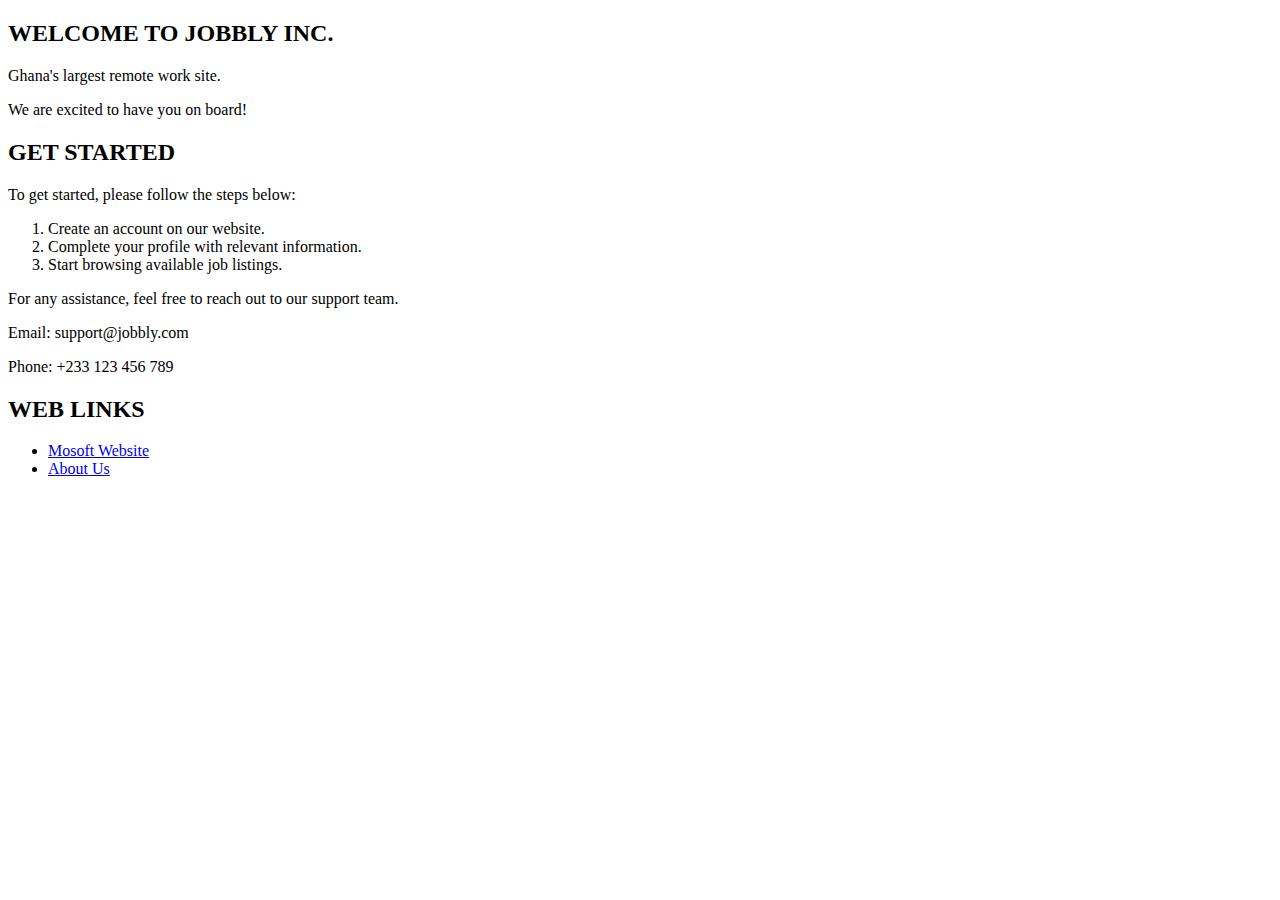
<file: DAY1/index.html>
<!DOCTYPE html>
<html lang="en">
<head>
    <meta charset="UTF-8">
    <meta name="viewport" content="width=device-width, initial-scale=1.0">
    <title>JOBBLY</title>
</head>
<body>
    <h2>WELCOME TO JOBBLY INC.</h2>

    <p>Ghana's largest remote work site.</p>
    <p>We are excited to have you on board!</p>

    <h2>GET STARTED</h2>
    <p>To get started, please follow the steps below:</p>
    <ol>
        <li>Create an account on our website.</li>
        <li>Complete your profile with relevant information.</li>
        <li>Start browsing available job listings.</li>
    </ol>
    <p>For any assistance, feel free to reach out to our support team.</p>
    <p>Email: support@jobbly.com</p>
    <p>Phone: +233 123 456 789</p>


    <h2>WEB LINKS</h2>
    <ul>
        <li>
            <a href="http://mosoft.software" target="_blank">Mosoft Website</a>
        </li>
        <li>
            <a href="about.html">About Us</a>
        </li>
    </ul>
</body>
</html>
</file>
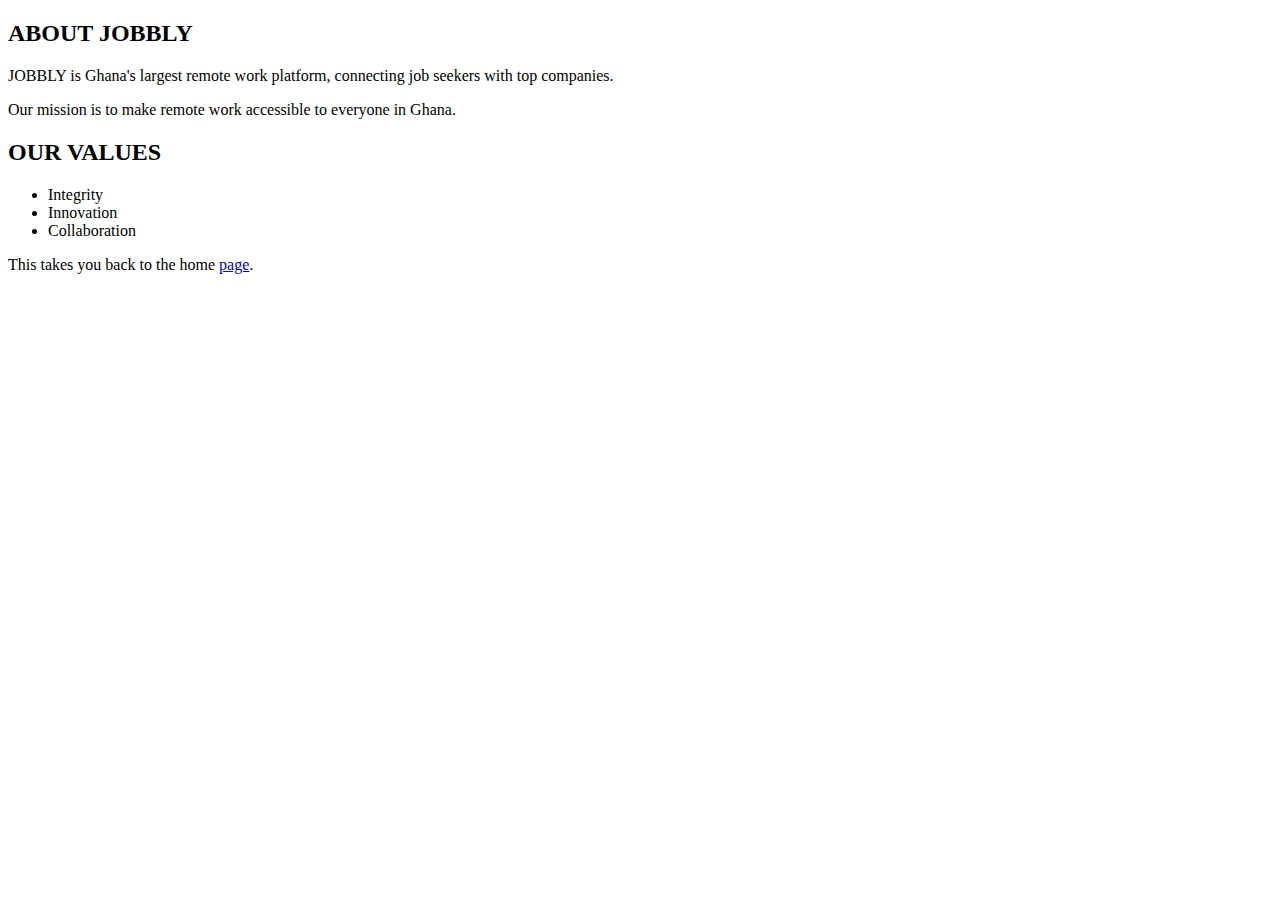
<file: DAY1/about.html>
<!DOCTYPE html>
<html lang="en">
<head>
    <meta charset="UTF-8">
    <meta name="viewport" content="width=device-width, initial-scale=1.0">
    <title>About Us - JOBBLY</title>
</head>
<body>
    <h2>ABOUT JOBBLY</h2>
    <p>JOBBLY is Ghana's largest remote work platform, connecting job seekers with top companies.</p>
    <p>Our mission is to make remote work accessible to everyone in Ghana.</p>
    <h2>OUR VALUES</h2>
    <ul>
        <li>Integrity</li>
        <li>Innovation</li>
        <li>Collaboration</li>
    </ul>

    <p>This takes you back to the home <a href="index.html">page</a>.</p>
</body>
</html>
</file>
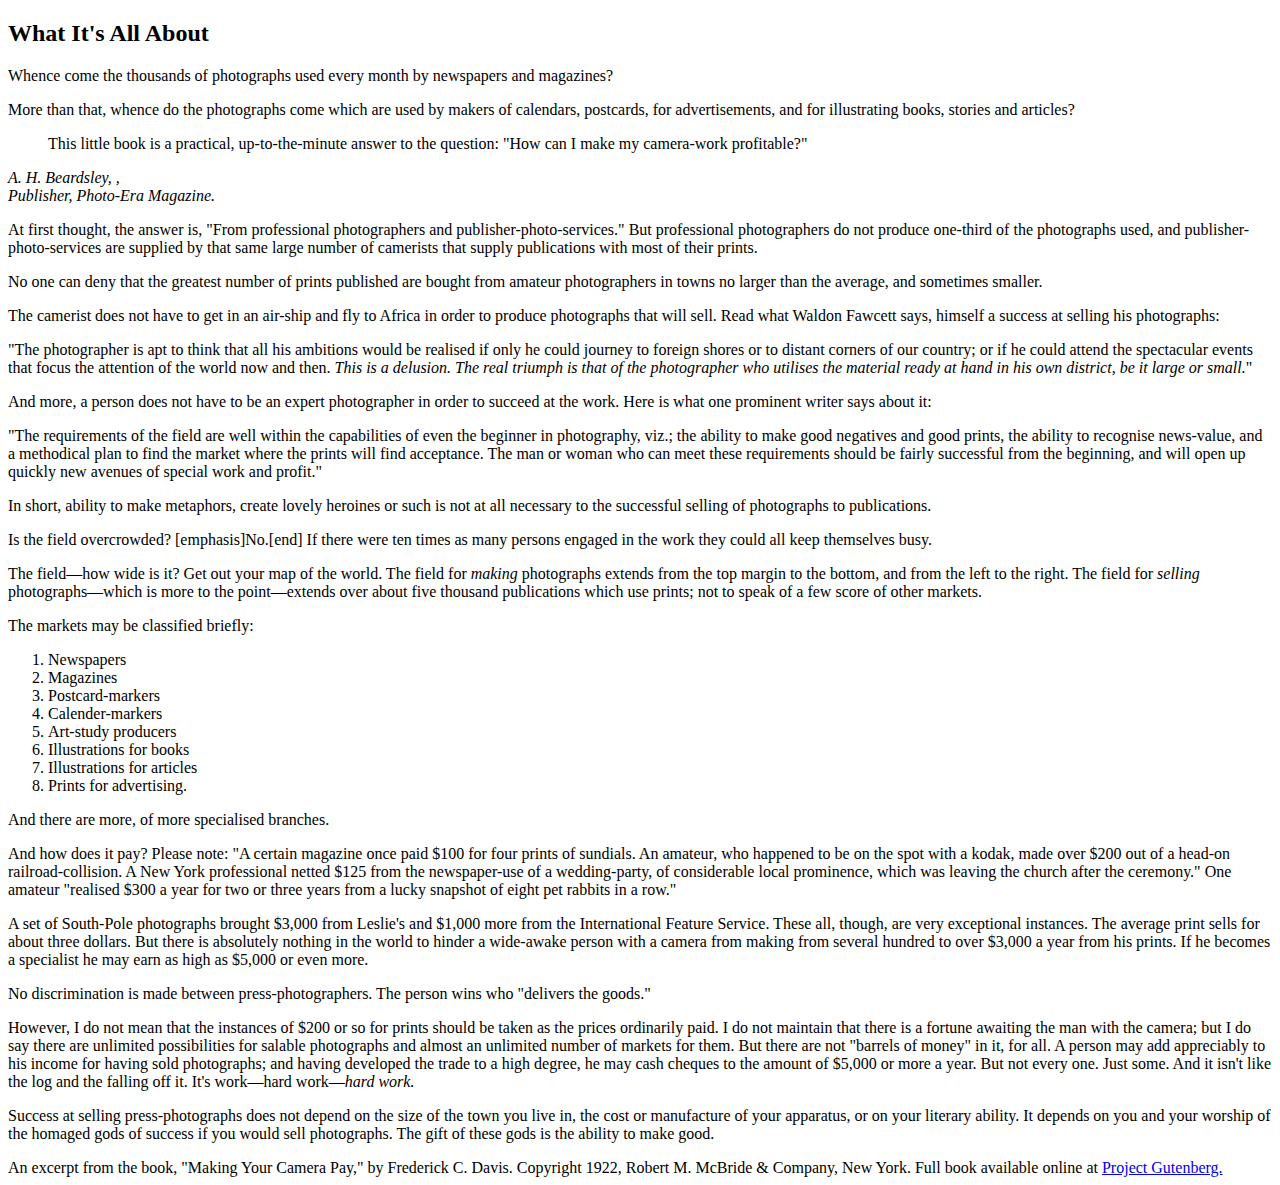
<file: DAY1/book.html>
<!DOCTYPE html>
<html lang="en">
<head>
    <meta charset="UTF-8">
    <meta name="viewport" content="width=device-width, initial-scale=1.0">
    <title>Book Format</title>
</head>
<body>
    <h2>What It's All About</h2>
    
    <p>Whence come the thousands of photographs used every month by newspapers and magazines?</p>

    <p>More than that, whence do the photographs come which are used by makers of calendars, postcards, for advertisements, and for illustrating books, stories and articles?</p>

    <blockquote>This little book is a practical, up-to-the-minute answer to the question: "How can I make my camera-work profitable?"</blockquote>
    <cite>A. H. Beardsley, ,<br>
    Publisher, Photo-Era Magazine.</cite>

    <p>At first thought, the answer is, "From professional photographers and publisher-photo-services." But professional photographers do not produce one-third of the photographs used, and publisher-photo-services are supplied by that same large number of camerists that supply publications with most of their prints.</p>

    <p>No one can deny that the greatest number of prints published are bought from amateur photographers in towns no larger than the average, and sometimes smaller.</p>

    <p>The camerist does not have to get in an air-ship and fly to Africa in order to produce photographs that will sell. Read what Waldon Fawcett says, himself a success at selling his photographs:</p>

    <p>"The photographer is apt to think that all his ambitions would be realised if only he could journey to foreign shores or to distant corners of our country; or if he could attend the spectacular events that focus the attention of the world now and then. <em> This is a delusion. The real triumph is that of the photographer who utilises the material ready at hand in his own district, be it large or small.</em>"</p>

    <p>And more, a person does not have to be an expert photographer in order to succeed at the work. Here is what one prominent writer says about it:</p>

    <p>"The requirements of the field are well within the capabilities of even the beginner in photography, viz.; the ability to make good negatives and good prints, the ability to recognise news-value, and a methodical plan to find the market where the prints will find acceptance. The man or woman who can meet these requirements should be fairly successful from the beginning, and will open up quickly new avenues of special work and profit."</p>

    <p>In short, ability to make metaphors, create lovely heroines or such is not at all necessary to the successful selling of photographs to publications.</p>

    <p>Is the field overcrowded? [emphasis]No.[end] If there were ten times as many persons engaged in the work they could all keep themselves busy.</p>

    <p>The field—how wide is it? Get out your map of the world. The field for <em>making </em> photographs extends from the top margin to the bottom, and from the left to the right. The field for <em>selling</em> photographs—which is more to the point—extends over about five thousand publications which use prints; not to speak of a few score of other markets.</p>

    <div>
        <p>The markets may be classified briefly:</p>
        <ol>
            <li>Newspapers</li>
            <li>Magazines</li>
            <li>Postcard-markers</li>
            <li>Calender-markers</li>
            <li>Art-study producers</li>
            <li>Illustrations for books</li>
            <li>Illustrations for articles</li>
            <li>Prints for advertising.</li>
        </ol>
        <p>And there are more, of more specialised branches.</p>
    </div>

    <p>And how does it pay? Please note: "A certain magazine once paid $100 for four prints of sundials. An amateur, who happened to be on the spot with a kodak, made over $200 out of a head-on railroad-collision. A New York professional netted $125 from the newspaper-use of a wedding-party, of considerable local prominence, which was leaving the church after the ceremony." One amateur "realised $300 a year for two or three years from a lucky snapshot of eight pet rabbits in a row."</p>

    <p>A set of South-Pole photographs brought $3,000 from Leslie's and $1,000 more from the International Feature Service. These all, though, are very exceptional instances. The average print sells for about three dollars. But there is absolutely nothing in the world to hinder a wide-awake person with a camera from making from several hundred to over $3,000 a year from his prints. If he becomes a specialist he may earn as high as $5,000 or even more.</p>

    <p>No discrimination is made between press-photographers. The person wins who "delivers the goods."</p>

    <p>However, I do not mean that the instances of $200 or so for prints should be taken as the prices ordinarily paid. I do not maintain that there is a fortune awaiting the man with the camera; but I do say there are unlimited possibilities for salable photographs and almost an unlimited number of markets for them. But there are not "barrels of money" in it, for all. A person may add appreciably to his income for having sold photographs; and having developed the trade to a high degree, he may cash cheques to the amount of $5,000 or more a year. But not every one. Just some. And it isn't like the log and the falling off it. It's work—hard work—<em>hard work.</em></p>

    <p>Success at selling press-photographs does not depend on the size of the town you live in, the cost or manufacture of your apparatus, or on your literary ability. It depends on you and your worship of the homaged gods of success if you would sell photographs. The gift of these gods is the ability to make good.</p>

    <footer>An excerpt from the book, "Making Your Camera Pay," by Frederick C. Davis. Copyright 1922, Robert M. McBride & Company, New York. Full book available online at  <a href=" https://www.gutenberg.org/files/35709/35709-h/35709-h.htm">Project Gutenberg.</a></footer>
</body>
</html>
</file>
